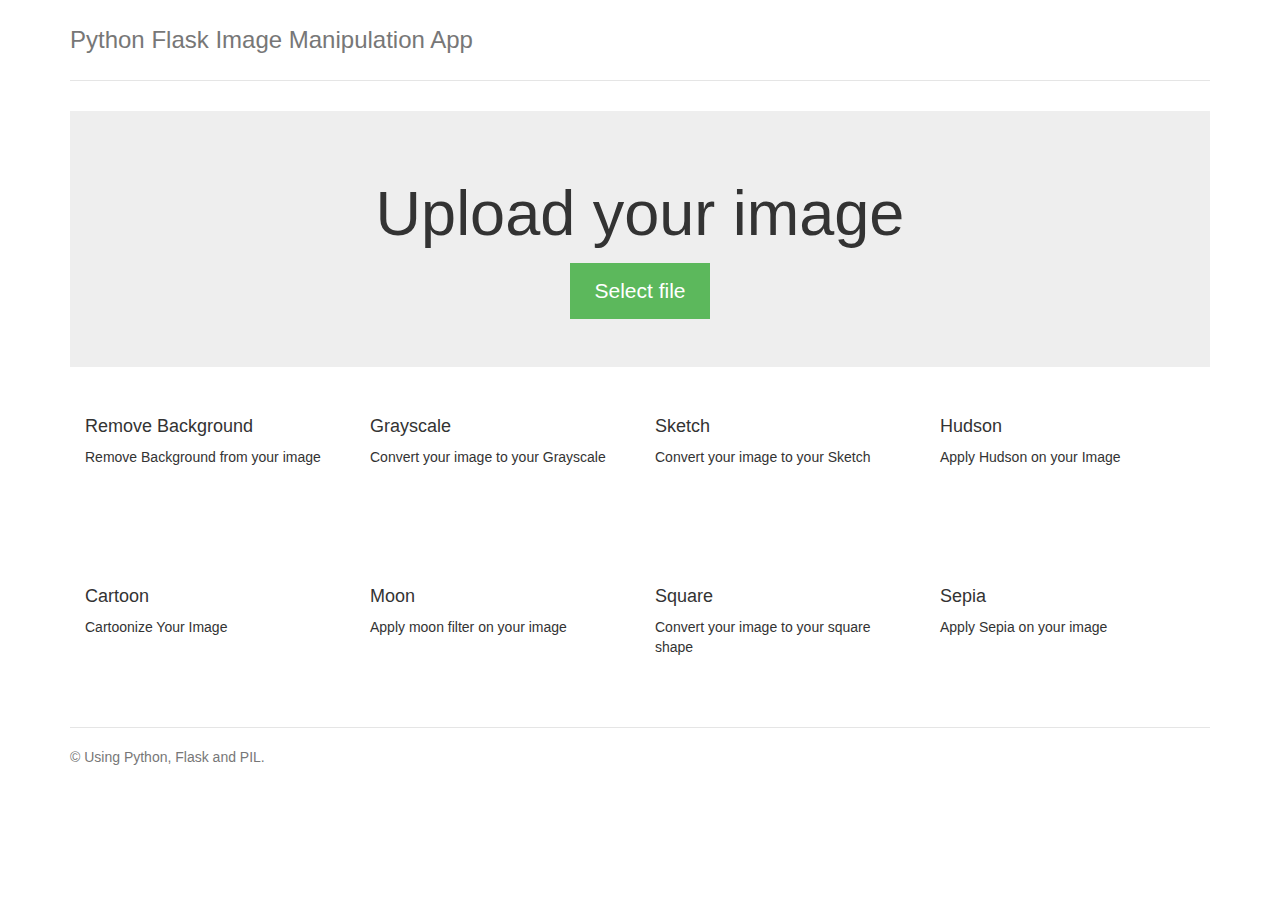
<file: templates/index.html>
<!DOCTYPE html>
<html lang="en">
  <head>
    <title>Python Flask Image Manipulation App</title>

    <link
      href="https://maxcdn.bootstrapcdn.com/bootstrap/3.3.7/css/bootstrap.min.css"
      rel="stylesheet"
    />

    <link href="../static/jumbotron-narrow.css" rel="stylesheet" />

    <link href="../static/style.css" rel="stylesheet" />
  </head>

  <body>
    <div class="container">
      <div class="header">
        <nav>
          <ul class="nav nav-pills pull-right"></ul>
        </nav>
        <h3 class="text-muted">Python Flask Image Manipulation App</h3>
      </div>

      <div class="jumbotron">
        <h1>Upload your image</h1>
        <p class="lead"></p>
        <form
          id="upload-form"
          action="{{ url_for('upload') }}"
          method="POST"
          enctype="multipart/form-data"
        >
          <input
            id="file-picker"
            type="file"
            name="file"
            accept="image/*"
            class="hidden"
            onchange="this.form.submit()"
          />
          <label for="file-picker" class="btn btn-lg btn-success"
            >Select file</label
          >
        </form>
      </div>

      <div class="row marketing">
        <div class="col-lg-3">
          <h4>Remove Background</h4>
          <p>Remove Background from your image</p>
        </div>

        <div class="col-lg-3">
          <h4>Grayscale</h4>
          <p>Convert your image to your Grayscale</p>
        </div>

        <div class="col-lg-3">
          <h4>Sketch</h4>
          <p>Convert your image to your Sketch</p>
        </div>

        <div class="col-lg-3">
          <h4>Hudson</h4>
          <p>Apply Hudson on your Image</p>
        </div>
      </div>
      <br />
      <div class="row marketing">
        <div class="col-lg-3">
          <h4>Cartoon</h4>
          <p>Cartoonize Your Image</p>
        </div>

        <div class="col-lg-3">
          <h4>Moon</h4>
          <p>Apply moon filter on your image</p>
        </div>

        <div class="col-lg-3">
          <h4>Square</h4>
          <p>Convert your image to your square shape</p>
        </div>

        <div class="col-lg-3">
          <h4>Sepia</h4>
          <p>Apply Sepia on your image</p>
        </div>
      </div>
      <br />
      <footer class="footer">
        <p>&copy; Using Python, Flask and PIL.</p>
      </footer>
    </div>
  </body>
</html>
</file>
<file: static/jumbotron-narrow.css>
/* Space out content a bit */
body {
    padding-top: 20px;
    padding-bottom: 20px;
  }
  
  /* Everything but the jumbotron gets side spacing for mobile first views */
  .header,
  .marketing,
  .footer {
    padding-right: 15px;
    padding-left: 15px;
  }
  
  /* Custom page header */
  .header {
    padding-bottom: 20px;
    border-bottom: 1px solid #e5e5e5;
  }
  /* Make the masthead heading the same height as the navigation */
  .header h3 {
    margin-top: 0;
    margin-bottom: 0;
    line-height: 40px;
  }
  
  /* Custom page footer */
  .footer {
    padding-top: 19px;
    color: #777;
    border-top: 1px solid #e5e5e5;
  }
  
  /* Customize container */
  @media (min-width: 768px) {
    .container {
      /*max-width: 730px;*/
    }
  }
  .container-narrow > hr {
    margin: 30px 0;
  }
  
  /* Main marketing message and sign up button */
  .jumbotron {
    text-align: center;
    border-bottom: 1px solid #e5e5e5;
  }
  .jumbotron .btn {
    padding: 14px 24px;
    font-size: 21px;
  }
  
  /* Supporting marketing content */
  .marketing {
    margin: 40px 0;
  }
  .marketing p + h4 {
    margin-top: 28px;
  }
  
  /* Responsive: Portrait tablets and up */
  @media screen and (min-width: 768px) {
    /* Remove the padding we set earlier */
    .header,
    .marketing,
    .footer {
      padding-right: 0;
      padding-left: 0;
    }
    /* Space out the masthead */
    .header {
      margin-bottom: 30px;
    }
    /* Remove the bottom border on the jumbotron for visual effect */
    .jumbotron {
      border-bottom: 0;
    }
  }
  
   /* RD: making vertical align great again */
  .table > tbody > tr > td {
       vertical-align: middle;
  }
</file>
<file: static/style.css>
.btn-lg,
.nav-pills > li > a,
.container .jumbotron {
    border: 0px;
    border-radius: 0px;
}

#upload-button,
#file-picker {
    margin-top: 30px;
}

div#image-container {
    max-width: 500px;
}

div#image-container > img {
    max-width: 100%;
}

#form-crop > input[type=number] {
    width: 50px;
} 

#form-blend > input[type=number] {
    width: 77px;
} 

.hidden {
	display: none !important;
}
</file>
